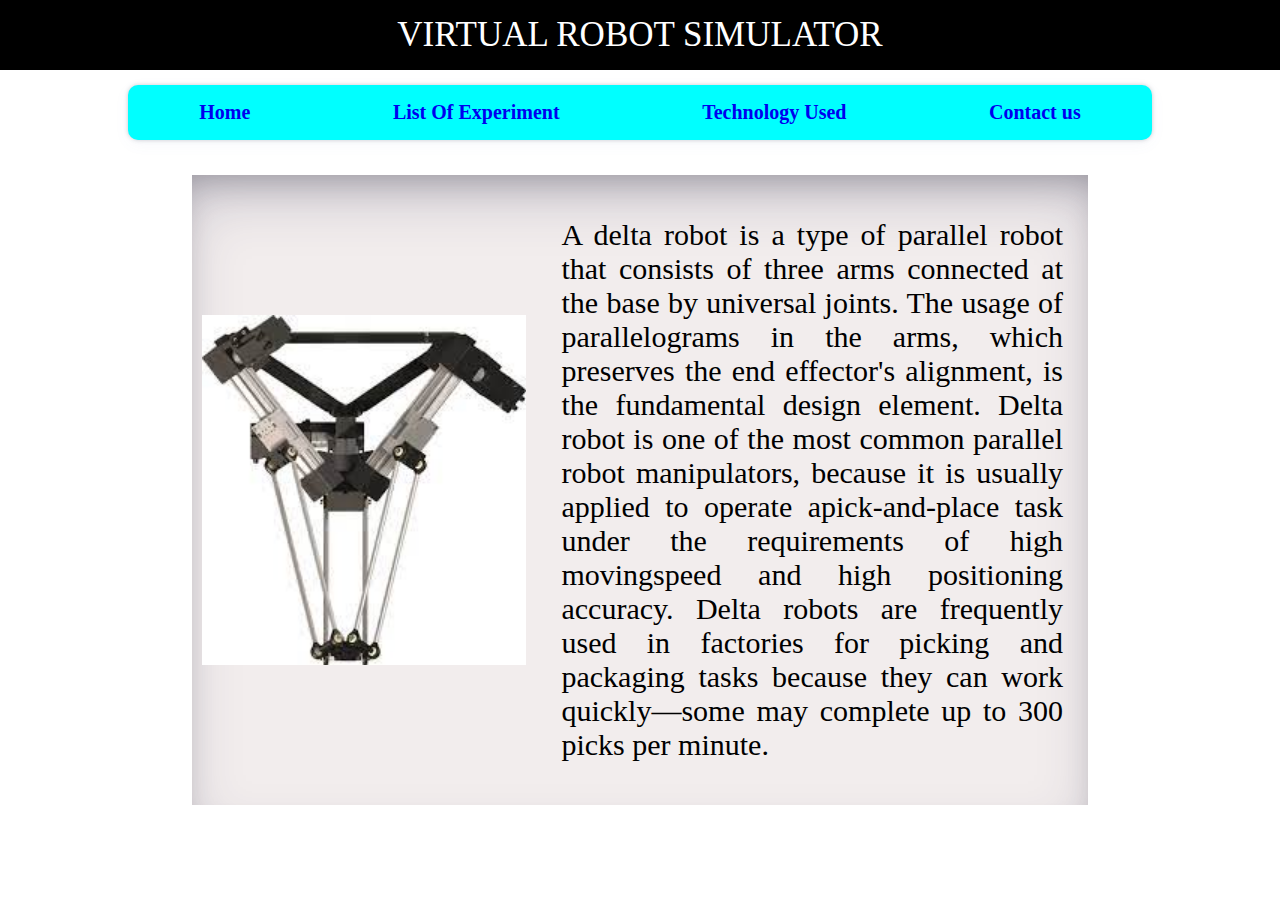
<file: index.html>
<!DOCTYPE html>
<html lang="en">
<head>
    <meta charset="UTF-8">
    <meta http-equiv="X-UA-Compatible" content="IE=edge">
    <meta name="viewport" content="width=device-width, initial-scale=1.0">
    <title>Virtual Robot Simulator</title>
    <link rel="stylesheet" href="style.css">
</head>
<body>
    <header>
        <nav class="heading">VIRTUAL ROBOT SIMULATOR</nav>
    </header>


    <section>
<div class="content">
    
    <a href="index.html">Home</a>
    <a href="exp.html">List Of Experiment</a>
    <a href="tech.html">Technology Used</a>
    <a href="contact.html">Contact us</a>

</div>

<div class="home">
    <img src="delta.png">
    <p>A delta robot is a type of parallel robot that consists of three arms connected at the base by universal joints.
         The usage of parallelograms in the arms, which preserves the end effector's alignment, is the fundamental design element.
         Delta robot is one of the most common parallel robot manipulators, 
        because it is usually applied to operate apick-and-place task under the requirements of high movingspeed and 
        high positioning accuracy. Delta robots are frequently used in factories for picking and 
        packaging tasks because they can work quickly—some may complete up to 300 picks per minute. </p>
</div>
    </section>

    



</body>
</html>
</file>
<file: style.css>
*{
    margin: 0;
    padding: 0;
}
.heading{
    background-color: black;
    color: white;
    height: 70px;
    display: flex;
    align-items: center;
    justify-content: center;
    font-size: 35px;

}
.content{
    background-color: aqua;
    color: blue;
    width: 80%;
    height:55px;
    margin: auto;
    display: flex;
    align-items: center;
    justify-content: space-around;
    margin-top:15px; 
    border-radius: 10px;
    box-shadow: rgba(67, 71, 85, 0.27) 0px 0px 0.25em, rgba(90, 125, 188, 0.05) 0px 0.25em 1em;
   
}
.content a{
    text-decoration: none;
    cursor: pointer;
    font-size: 20px;
    font-weight: bold;
   
    
}
.content a:hover{
    color: hotpink;
    text-decoration: underline;
    
}


.home{
    width: 70vw;
    height: 70vh;
    margin: auto;
    margin-top: 35px;
    background-color:rgb(242, 237, 237);
    display: flex;
    align-items: center;
    justify-content: center;
    box-shadow: rgba(50, 50, 93, 0.25) 0px 30px 60px -12px inset, rgba(0, 0, 0, 0.3) 0px 18px 36px -18px inset;
}
.home img{
    height: 350px;
    padding: 10px;
}
.home p{
    margin: 25px;
    text-align: justify;
    font-size: 30px;
}


/* -------Technology Used--------- */

.box{
    height: 70vh;
    width: 60vw;
    background-color:rgb(242, 237, 237);
    margin: auto;
    margin-top: 40px;
    font-size: 24px;
    box-shadow: rgba(17, 17, 26, 0.1) 0px 4px 16px, rgba(17, 17, 26, 0.1) 0px 8px 24px, rgba(17, 17, 26, 0.1) 0px 16px 56px;
}
.box li a{
text-decoration: none;
padding: 15px 15px;

}
.box li a:hover{
    text-decoration: underline;
    color: hotpink;


}

/* ---------exp-list------- */

.exp-list{
    height: 70vh;
    width: 60vw;
    background-color:rgb(242, 237, 237);
    margin: auto;
    margin-top: 40px;
    box-shadow: rgba(17, 17, 26, 0.1) 0px 4px 16px, rgba(17, 17, 26, 0.1) 0px 8px 24px, rgba(17, 17, 26, 0.1) 0px 16px 56px;
    font-size: 24px;

}
.exp-list a{
    text-decoration: none;
    margin: 15px;
}
.exp-list a:hover{
    text-decoration: underline;
    color: hotpink;
}

/* ---------forward kinematics: Delta-------- */

.f-box{
    background-color: rgb(153, 221, 221);
    color: blue;
    width: 70%;
    height:55px;
    margin: auto;
    display: flex;
    align-items: center;
    justify-content: space-around;
    margin-top:8px; 
    border-radius: 8px;

}
.f-box a{
    text-decoration: none;
    font-size: 24px;
    /* font-weight: bold; */
}
.f-box a:hover{
    text-decoration: underline;
    color: hotpink;
}
</file>
